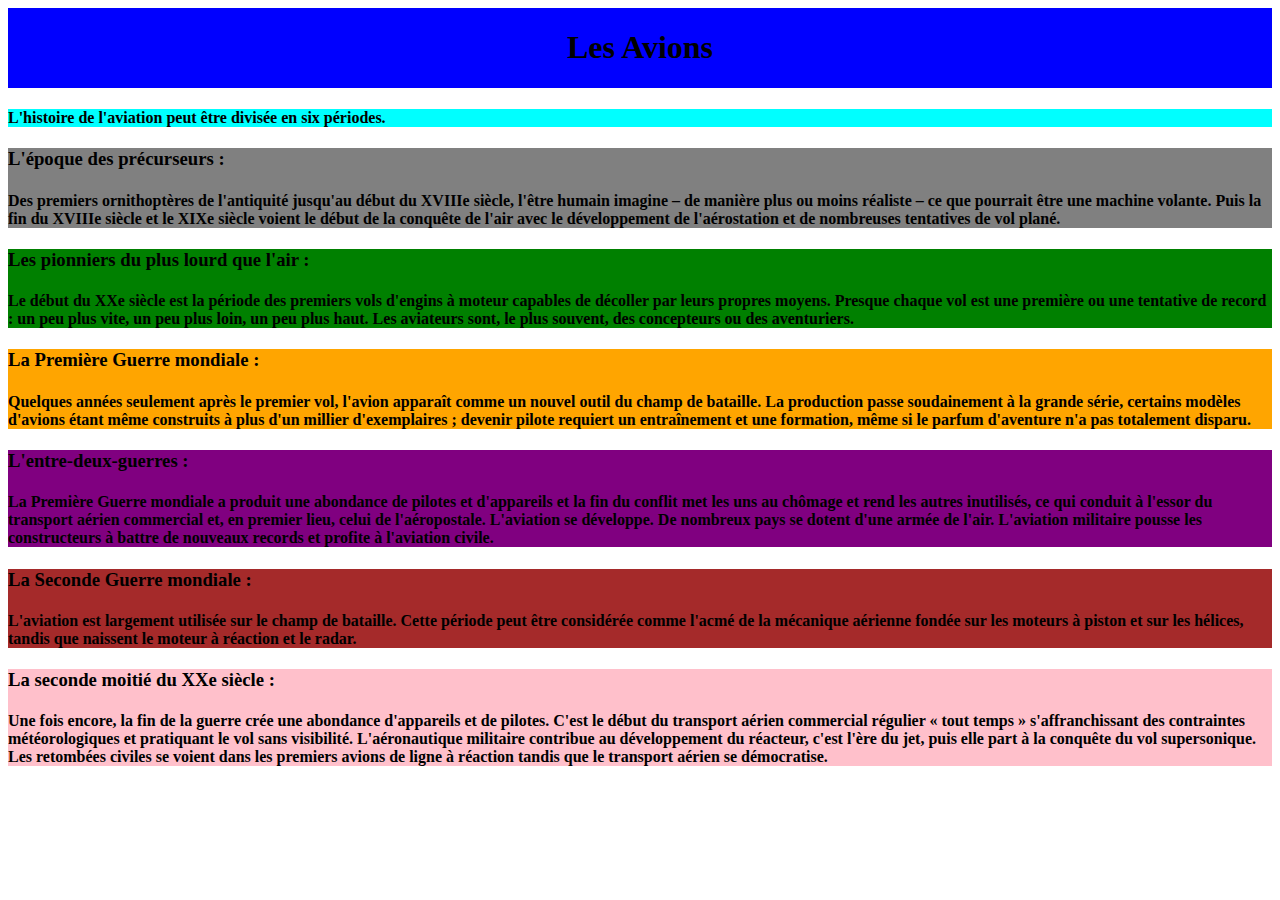
<file: index.html>
<!DOCTYPE html>
<html lang="fr">

<head>
    <meta charset="UTF-8">
    <meta name="viewport" content="width=device-width, initial-scale=1.0">
    <link rel="stylesheet" href="style.css">
    <title>SAE14</title>
</head>

<body>
    <header>
        <h1>
            <span id="span1">Les</span> <span id="span2">Avions</span>
        </h1>
    </header>
    <div id="div1">
        <h4>
            L'histoire de l'aviation peut être divisée en six périodes.
        </h4>
    </div>
    <div id="div2">
        <h3>L'époque des précurseurs :</h3>
        <h4> Des premiers ornithoptères de l'antiquité jusqu'au début du XVIIIe siècle, l'être humain imagine – de
            manière plus ou moins réaliste – ce que pourrait être une machine volante. Puis la fin du XVIIIe siècle et
            le XIXe siècle voient le début de la conquête de l'air avec le développement de l'aérostation et de
            nombreuses tentatives de vol plané.</h4>
    </div>
    <div id="div3">
        <h3>Les pionniers du plus lourd que l'air :</h3>
        <h4> Le début du XXe siècle est la période des premiers vols d'engins à moteur capables de décoller par leurs
            propres moyens. Presque chaque vol est une première ou une tentative de record : un peu plus vite, un peu
            plus loin, un peu plus haut. Les aviateurs sont, le plus souvent, des concepteurs ou des aventuriers.</h4>
    </div>
    <div id="div4">
        <h3>La Première Guerre mondiale :</h3>
        <h4> Quelques années seulement après le premier vol, l'avion apparaît comme un nouvel outil du champ de
            bataille. La production passe soudainement à la grande série, certains modèles d'avions étant même
            construits à plus d'un millier d'exemplaires ; devenir pilote requiert un entraînement et une formation,
            même si le parfum d'aventure n'a pas totalement disparu.</h4>
    </div>
    <div id="div5">
        <h3>L'entre-deux-guerres :</h3>
        <h4> La Première Guerre mondiale a produit une abondance de pilotes et d'appareils et la fin du conflit met les
            uns au chômage et rend les autres inutilisés, ce qui conduit à l'essor du transport aérien commercial et, en
            premier lieu, celui de l'aéropostale. L'aviation se développe. De nombreux pays se dotent d'une armée de
            l'air. L'aviation militaire pousse les constructeurs à battre de nouveaux records et profite à l'aviation
            civile.</h4>
    </div>
    <div id="div6">
        <h3>La Seconde Guerre mondiale :</h3>
        <h4> L'aviation est largement utilisée sur le champ de bataille. Cette période peut être considérée comme l'acmé
            de la mécanique aérienne fondée sur les moteurs à piston et sur les hélices, tandis que naissent le moteur à
            réaction et le radar.</h4>
    </div>
    <div id="div7">
        <h3>La seconde moitié du XXe siècle :</h3>
        <h4> Une fois encore, la fin de la guerre crée une abondance d'appareils et de pilotes. C'est le début du
            transport aérien commercial régulier « tout temps » s'affranchissant des contraintes météorologiques et
            pratiquant le vol sans visibilité. L'aéronautique militaire contribue au développement du réacteur, c'est
            l'ère du jet, puis elle part à la conquête du vol supersonique. Les retombées civiles se voient dans les
            premiers avions de ligne à réaction tandis que le transport aérien se démocratise.</h4>
    </div>
</body>

</html>
</file>
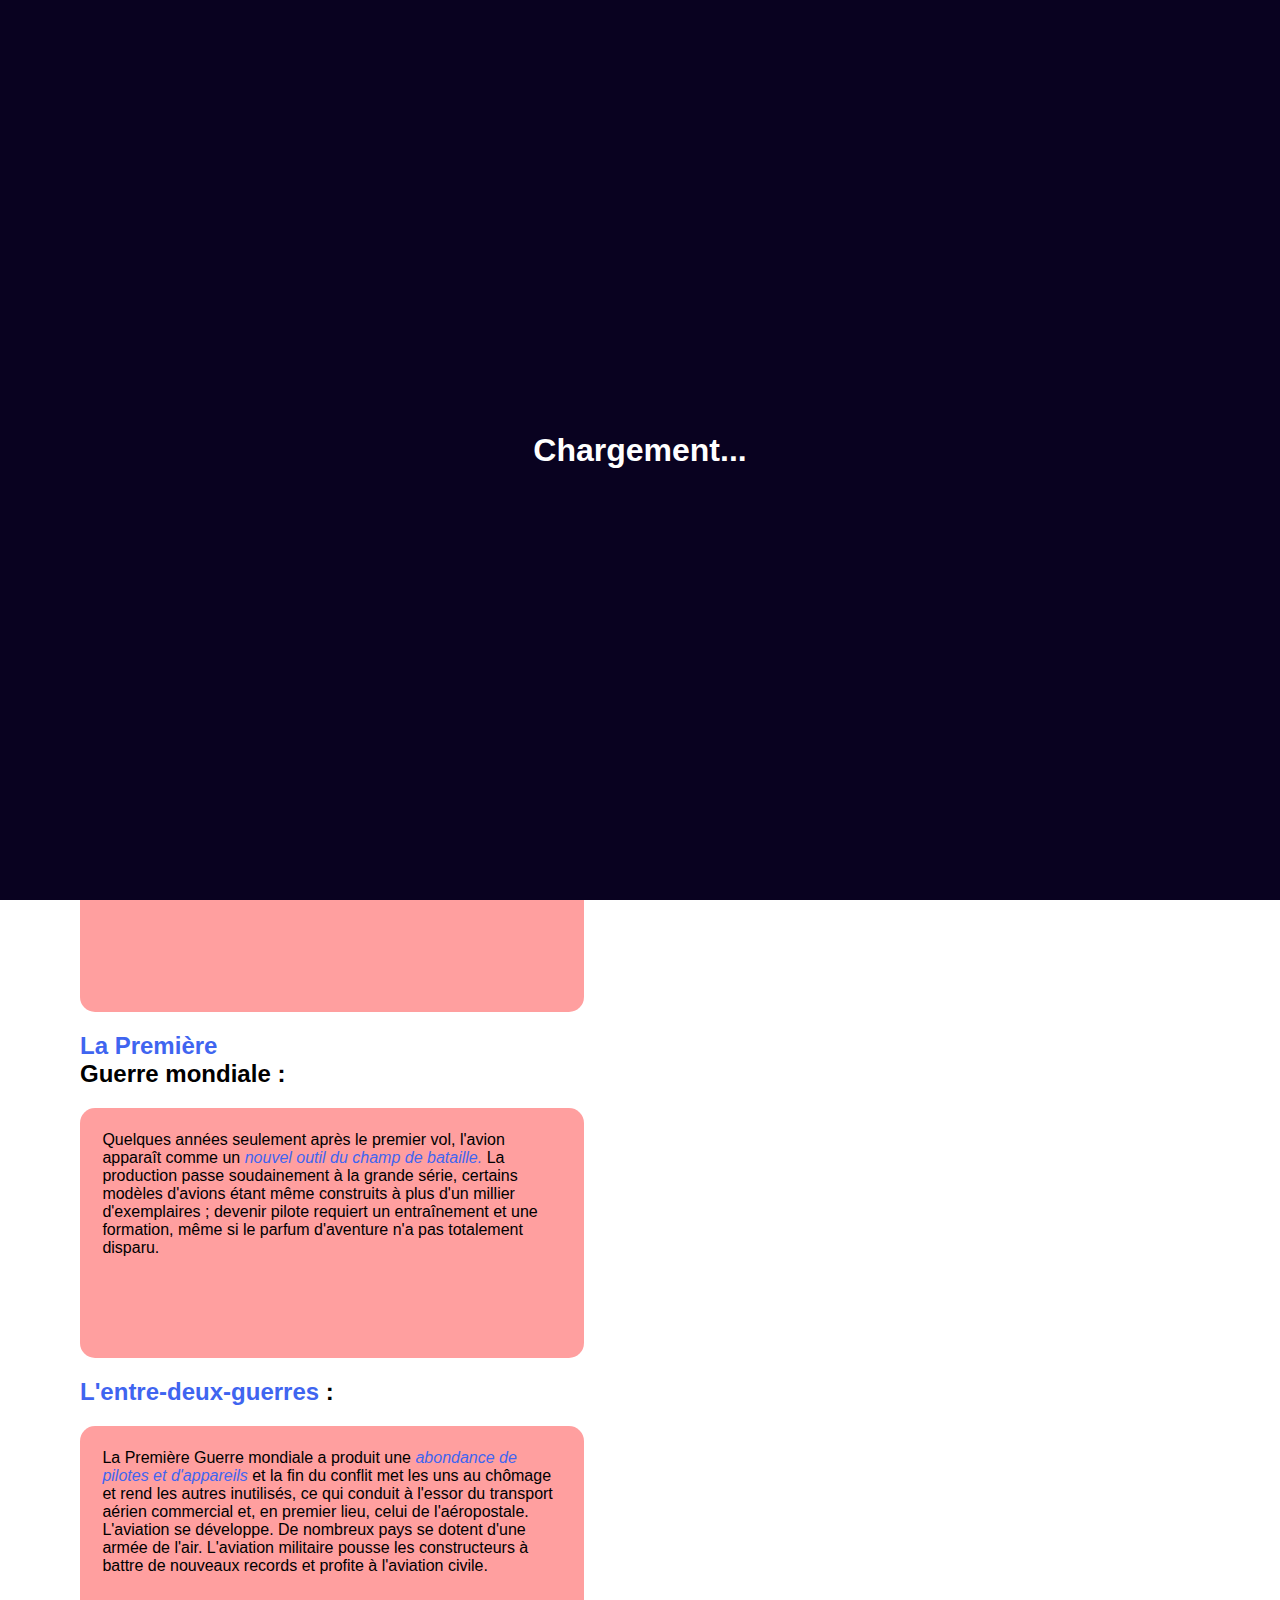
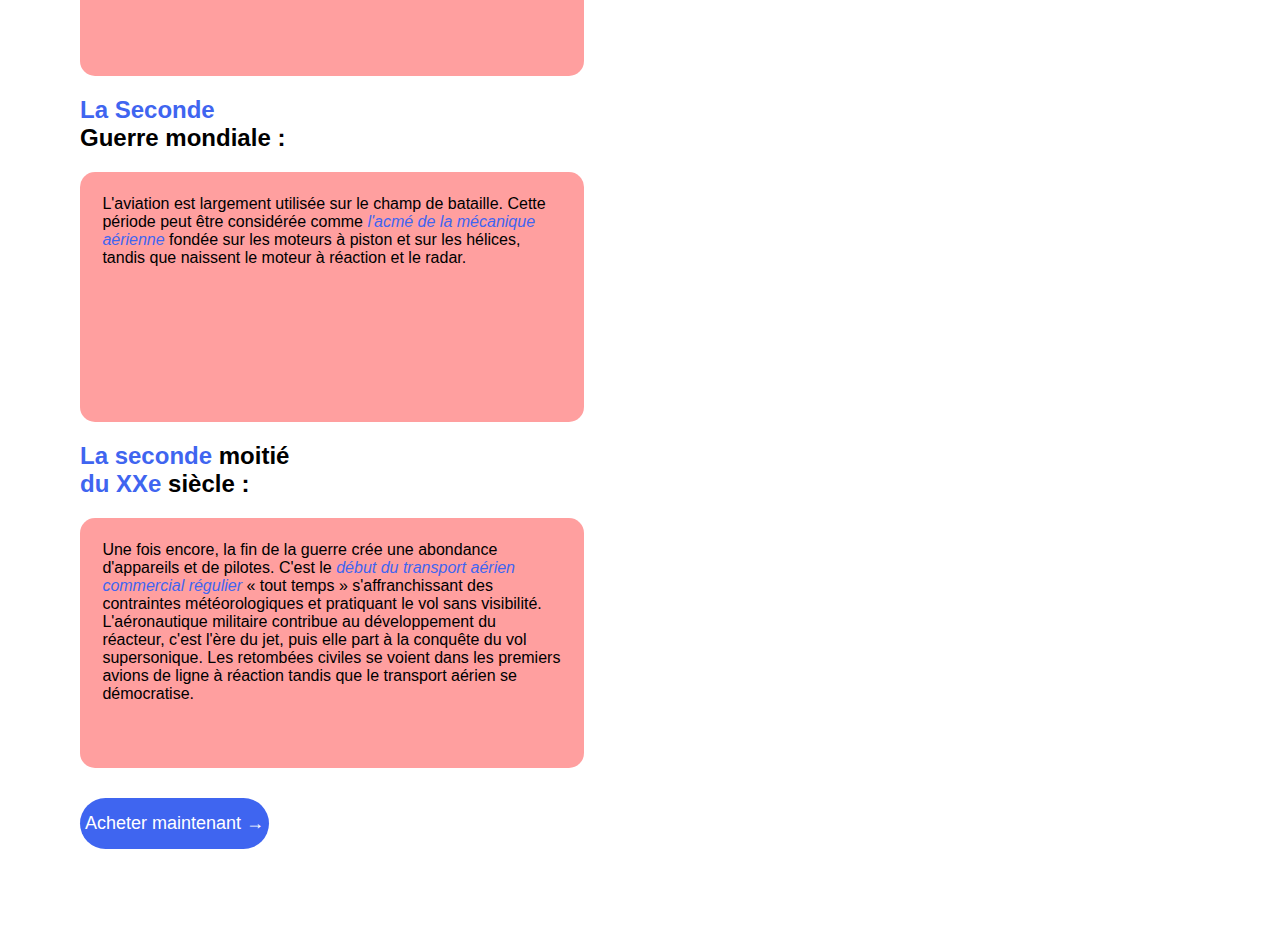
<file: contenu1.html>
<!DOCTYPE html>
<html lang="fr">

<head>
    <meta charset="UTF-8">
    <meta name="viewport" content="width=device-width, initial-scale=1.0">
    <link rel="stylesheet" href="css/contenu.css">
    <title>SAE14</title>
</head>

<body>
    <div id="loader">
    <h1>Chargement <span>.</span><span>.</span><span>.</span></h1>
    </div>
    <header>
    <div class="logo"><span id="span1">Les</span> <span id="span2">Avions</span></div>
    <ul>
      <li><a href="index.html">Accueil</a></li>
      <li><a href="contenu.html">Informations</a></li>
      <li><a href="contact.html">Contact</a></li>
    </ul>
  </header>
  <main class="text">
    <h1>
        L'histoire de l'aviation <br />peut être divisée <br />en <em class="argument">six</em> périodes:
    </h1><br />
    <h2>
      <span>L'époque </span>des précurseurs :
    </h2>
    <p>
      Des premiers ornithoptères de l'antiquité jusqu'au début du XVIIIe siècle, l'être humain imagine <em class="argument">– de manière plus ou moins réaliste –</em> ce que pourrait être une machine volante. Puis la fin du XVIIIe siècle et le XIXe siècle voient le début de la conquête de l'air avec le développement de l'aérostation et de nombreuses tentatives de vol plané.
    </p>

    <h2>
      <span>Les pionniers du </span><br />plus lourd que l'air :
    </h2>
    <p>
      Le début du XXe siècle est la période des <em class="argument">premiers vols d'engins à moteur</em> capables de décoller par leurs
            propres moyens. Presque chaque vol est une première ou une tentative de record : un peu plus vite, un peu
            plus loin, un peu plus haut. Les aviateurs sont, le plus souvent, des concepteurs ou des aventuriers.
    </p>
    
    <h2>
      <span>La Première </span><br />Guerre mondiale :
    </h2>
    <p>
      Quelques années seulement après le premier vol, l'avion apparaît comme un <em class="argument">nouvel outil du champ de
            bataille.</em> La production passe soudainement à la grande série, certains modèles d'avions étant même
            construits à plus d'un millier d'exemplaires ; devenir pilote requiert un entraînement et une formation,
            même si le parfum d'aventure n'a pas totalement disparu.
    </p>

    <h2>
      <span>L'entre-deux-guerres </span>:
    </h2>
    <p>
      La Première Guerre mondiale a produit une <em class="argument">abondance de pilotes et d'appareils</em> et la fin du conflit met les
            uns au chômage et rend les autres inutilisés, ce qui conduit à l'essor du transport aérien commercial et, en
            premier lieu, celui de l'aéropostale. L'aviation se développe. De nombreux pays se dotent d'une armée de
            l'air. L'aviation militaire pousse les constructeurs à battre de nouveaux records et profite à l'aviation
            civile.
    </p>

    <h2>
      <span>La Seconde </span><br />Guerre mondiale :
    </h2>
    <p>
      L'aviation est largement utilisée sur le champ de bataille. Cette période peut être considérée comme <em class="argument">l'acmé
            de la mécanique aérienne</em> fondée sur les moteurs à piston et sur les hélices, tandis que naissent le moteur à
            réaction et le radar.
    </p>

    <h2>
      <span>La seconde </span>moitié<br />
      <span> du XXe </span>siècle :
    </h2>
    <p>
      Une fois encore, la fin de la guerre crée une abondance d'appareils et de pilotes. C'est le <em class="argument">début du
            transport aérien commercial régulier</em> « tout temps » s'affranchissant des contraintes météorologiques et
            pratiquant le vol sans visibilité. L'aéronautique militaire contribue au développement du réacteur, c'est
            l'ère du jet, puis elle part à la conquête du vol supersonique. Les retombées civiles se voient dans les
            premiers avions de ligne à réaction tandis que le transport aérien se démocratise.
    </p>

    <button class="btn">Acheter maintenant &#8594;</button>
  </main>
  <div class="border-blue0">
  </div>
  <div class="border-blue1">
  </div>
</body>

</html>
</file>
<file: style.css>
header {
    display: flex;
    align-items: center;
    justify-content: center;
    background: blue;
}
header.span1 {
    background-color: white;
}

header.span2 {
    background-color: red;
}
#div1 {
    background-color: aqua;
}
#div2 {
    background-color: gray;
}
#div3 {
    background-color: green;
}
#div4 {
    background-color: orange;
}
#div5 {
    background-color: purple;
}
#div6 {
    background-color: brown;
}
#div7 {
    background-color: pink;
}
</file>
<file: css/contenu.css>
#span1 {
    color: blue;
}

#span2 {
    color: red;
}

* {
  margin: 0;
  padding: 0;
  box-sizing: border-box;
  font-family: 'poppins', sans-serif;
}
:root {
  --primary-color: #3f65f0; 
  --secondary-color: #ffffff; 
  --loader-color: rgb(9, 2, 32);
}

/* Le loader */
#loader {
  position: fixed;
  top: 0;
  left: 0;
  width: 100vw;
  height: 100vh;
  background: var(--loader-color);
  display: flex;
  align-items: center;
  justify-content: center;
  z-index: 1000;
  opacity: 1;
  visibility: visible;
  animation: fadeOut 3s forwards; 
  animation-delay: 5s; /* temporisation avant disparition */

}

#loader h1 {
  color: var(--secondary-color);
  font-size: 2rem;
}

#loader h1 span {
  display: inline-block; /* nécessaire pour l'animation des points (permet l'utilisation de translateY() */ 
  animation: bounce 2s infinite;
}

/* Délai pour l'animation de chaque point */
#loader h1 span:nth-child(1) {
  animation-delay: 0s;
}

#loader h1 span:nth-child(2) {
  animation-delay: 0.2s;
}

#loader h1 span:nth-child(3) {
  animation-delay: 0.4s;
}

header {
  display: flex;
  align-items: center;
  justify-content: space-between;
  padding: 2% 6%;
}
.logo {
  font-size: 40px;
  font-weight: 500;
}
.logo span {
  color: var(--primary-color);
}

ul {
  display: flex;
}

ul li {
  padding: 8px 12px;
  list-style: none;
}
ul li a {
  color: var(--loader-color);
  text-decoration: none;
  font-size: 17px;
  transition: 0.5s;
}
ul li a:hover {
  color: var(--primary-color);
  border-bottom: 2px solid var(--primary-color);
}

ul li:last-child a:hover{
  color: var(--primary-color);
  border-bottom: none;
}

nav button {
  background: var(--primary-color);
  padding: 8px 12px;
  border: 2px solid var(--primary-color);
  border-radius: 10px;
  color: var(--secondary-color);
  cursor: pointer;
}

nav button:hover {
  background: var(--secondary-color);
  color: var(--primary-color);
}

.text {
  padding: 80px 80px;
}
.text h1 {
  font-size: 50px;
}
.text span,
.argument {
  color: var(--primary-color);
}
.text p {
  max-width: 45%;
  margin: 20px 0;
}
.btn {
  background: var(--primary-color);
  color: var(--secondary-color);
  padding: 15px 5px;
  display: flex;
  margin-top: 30px;
  border: none;
  border-radius: 30px;
  font-size: 18px;
  transition: 0.5s;
}
.btn:hover {
  letter-spacing: 5px;
}

h1{
  display: flex;
  flex-direction: row;
  justify-content: center;
}
article{
  margin: 2%;
  display: grid;
  grid-template-columns: 1fr,2fr,1fr,2fr,1fr;
  grid-template-rows: 1fr,2fr,1fr,2fr,1fr,2fr,1fr,2fr,1fr,2fr,1fr,2fr,1fr;
}
p{
  padding: 2%;
  background-color: #ff000060;
  height: 250px;
  border-radius: 15px;
}
#at1 {
  grid-column: 2;
  grid-row: 2;
}
#at2 {
  grid-column: 2;
  grid-row: 4;
}
#at3 {
  grid-column: 2;
  grid-row: 6;
}
#at4 {
  grid-column: 2;
  grid-row: 8;
}
#at5 {
  grid-column: 2;
  grid-row: 10;
}
#at6 {
  grid-column: 2;
  grid-row: 12;
}
img {
  height: 250px;
  border-radius: 15px;
}
#img1 {
  grid-column: 4;
  grid-row: 2;
}
#img2 {
  grid-column: 4;
  grid-row: 4;
}
#img3 {
  grid-column: 4;
  grid-row: 6;
}
#img4 {
  grid-column: 4;
  grid-row: 8;
}
#img5 {
  grid-column: 4;
  grid-row: 10;
}
#img6 {
  grid-column: 4;
  grid-row: 12;
}
a {
  grid-column: 3;
  grid-row: 13;
}
.border-blue0 {
  position: fixed;
  background: var(--primary-color);
  bottom: 0;
  right: 0;
  width: 5%;
  height: 100%;
}
.border-blue1 {
  position: fixed;
  background: var(--primary-color);
  bottom: 0px;
  width: 5%;
  height: 100%;
}
/* ---------------------------------------------------------------------- ANIMATIONS ---------------------------------------------------------------------------------------------/*

/* Rebond des points (chargement) */
@keyframes bounce {
  0%, 20%, 50%, 80%, 100% {
    transform: translateY(0);
  }
  40% {
    transform: translateY(-20px);
  }
  60% {
    transform: translateY(-10px);
  }
}

/* Animation de disparition (loader)*/
@keyframes fadeOut {
  0% {
    opacity: 1;
    visibility: visible;
  }
  100% {
    opacity: 0;
    visibility: hidden;
  }
}

/* ------------------------------------------------------------------------ MEDIA QUERIES --------------------------------------------------------------------------------------*/

@media all and (max-width: 1024px) {
  header {
    flex-wrap: wrap;
    justify-content: center;
    background: var(--primary-color);
    color: var(--secondary-color);
    padding: 5% 0;
  }

  ul {
    flex-direction: column;
    justify-content: center;
    align-items: center;
    width: 100%;
    background: black;
    margin: 5px 0;
    border-top: 2px solid var(--secondary-color);
    border-bottom: 2px solid var(--secondary-color);
  }

  ul li a {
    color: var(--secondary-color);
  }

  .logo {
    font-size: 30px;
  }

  .logo span,
  .active {
    color: var(--secondary-color);
  }

  .quarter-circle {
    display: none;
  }

  .right {
    width: 100%;
    text-align: center;
  }

  nav {
    text-align: center;

  }
  nav button {
    text-align: center;
    border: 2px solid var(--secondary-color);
    width: 160px;
    margin: 5px;
  }

  .text {
    padding: 5px;
  }
  .text h1 {
    font-size: 20px;
  }

  .text p {
    width: 90%;
    max-width: unset;
    margin-left: 30px;
  }

  .btn {
    margin: auto;
  }
  img {
    margin-right: 30px;
    height: 150px;
  }
}

@media all and (max-width: 700px) {
  .btn {
    width: 150px;
  }
  img {
    height: 100px;
  }
}

@media all and (max-width: 600px) {
  article {
    display: flex;
    flex-direction: row;
    flex-wrap: wrap;
    justify-content: center;
  }
  .text p {
    margin: 20px;
  }
  .btn {
    width: 75px;
  }
  img {
    height: 100px;
  }
  #span1 {
    font-size: 50px;
  }
  #span2 {
    font-size: 50px;
  }
  a {
    margin: 30px;
  }
}
</file>
